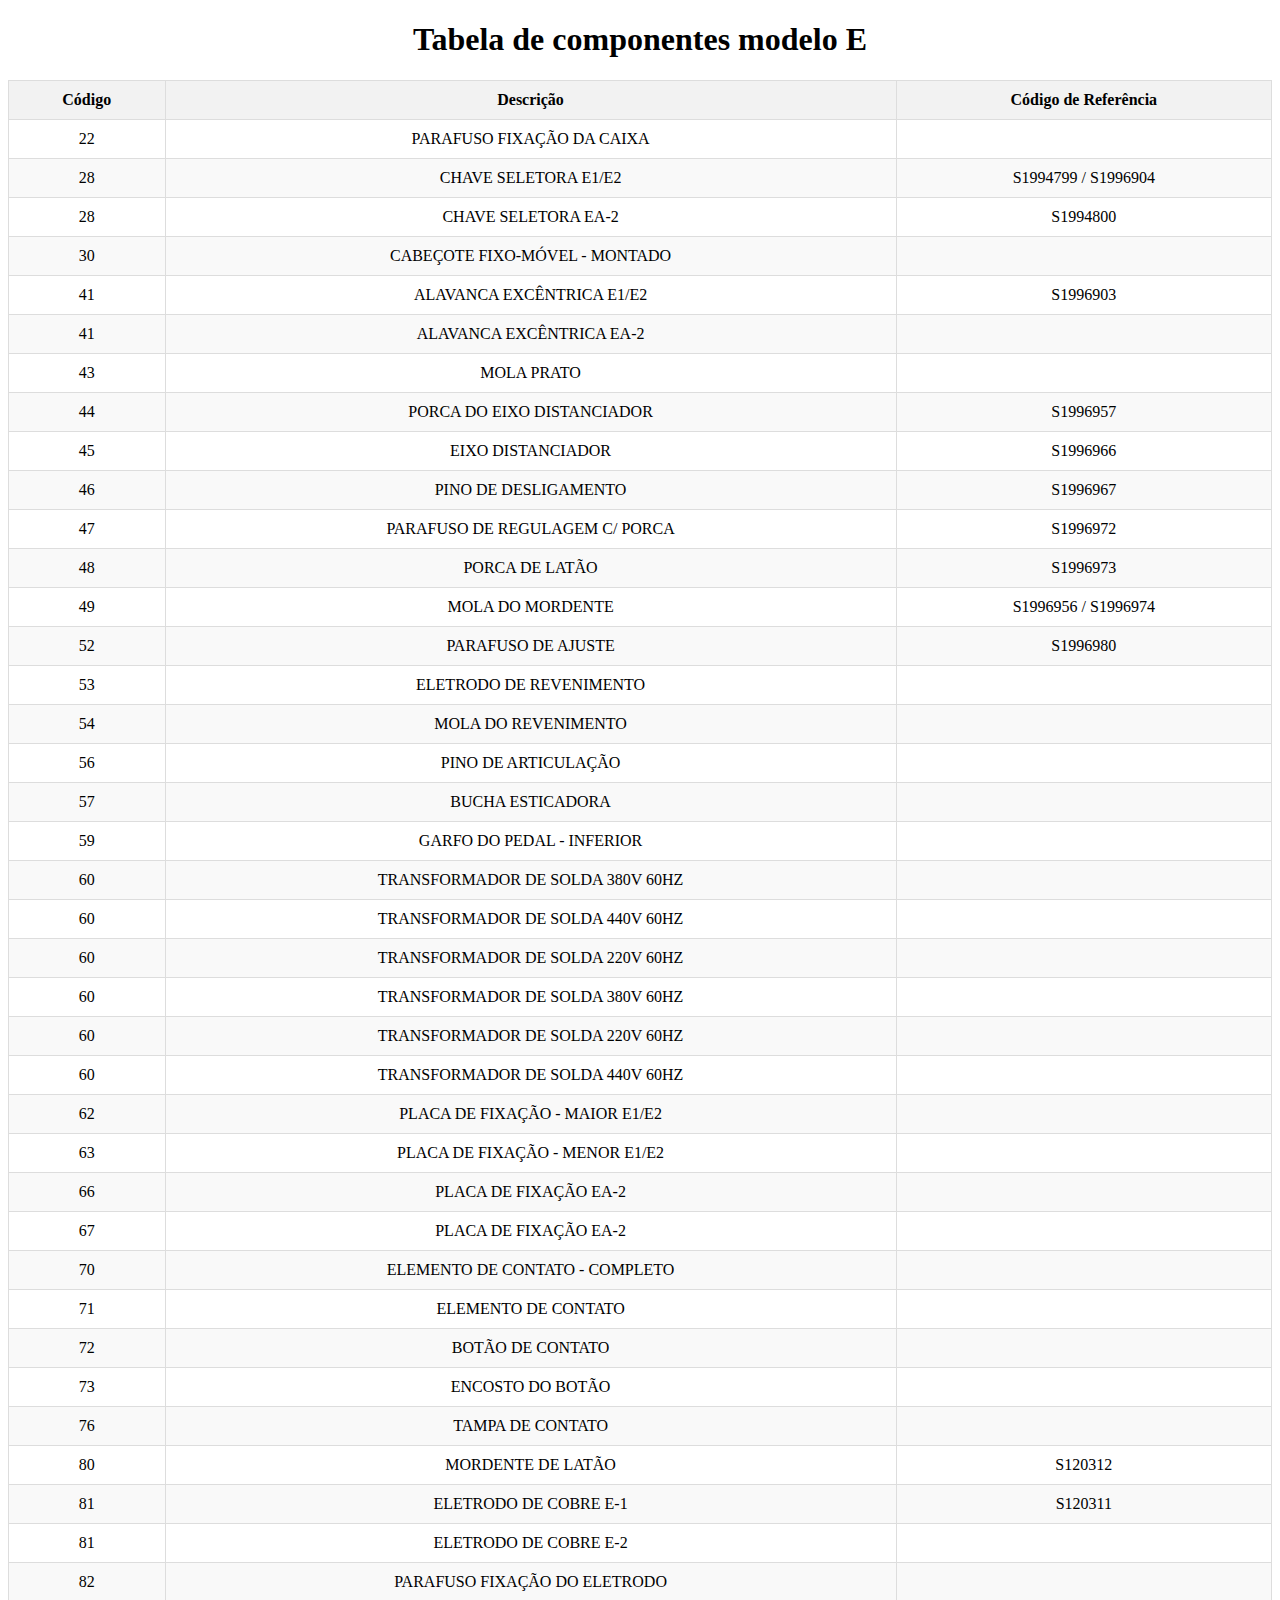
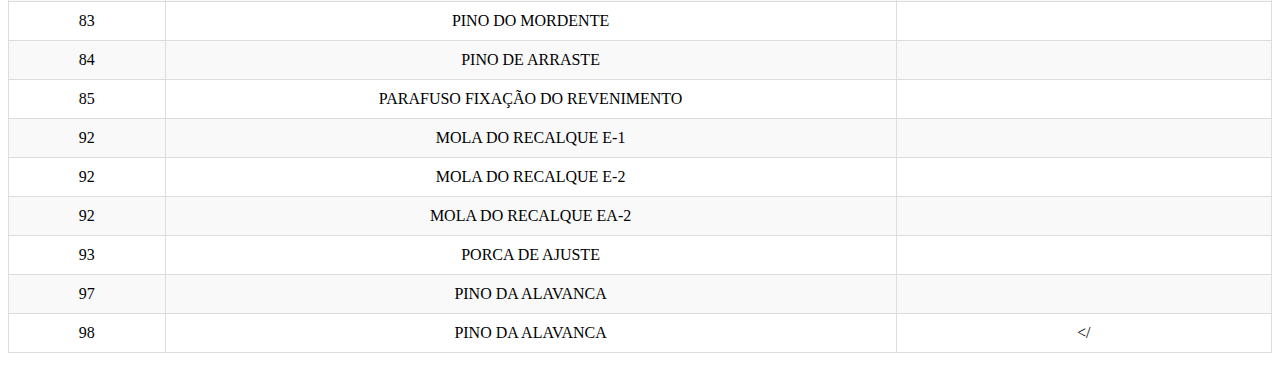
<file: peca_MODE.html>
<!DOCTYPE html>
<html lang="pt-BR">
<head>
    <meta charset="UTF-8">
    <meta name="viewport" content="width=device-width, initial-scale=1.0">
    <title>Tabela de componentes modelo E</title>
    <style>
        table {
            width: 100%;
            border-collapse: collapse;
            margin: 20px 0;
        }
        th, td {
            padding: 10px;
            text-align: center;
            border: 1px solid #ddd;
        }
        th {
            background-color: #f2f2f2;
        }
        tr:nth-child(even) {
            background-color: #f9f9f9;
        }
        h1{
            text-align: center;
        }
        img{
            width: 800px;
            height: auto;
        }
    </style>
</head>
<body>

    <h1>Tabela de componentes modelo E</h1>
    
    
    <table>
        <thead>
            <tr>
                <th>Código</th>
                <th>Descrição</th>
                <th>Código de Referência</th>
            </tr>
        </thead>
        <tbody>
            <tr>
                <td>22</td>
                <td>PARAFUSO FIXAÇÃO DA CAIXA</td>
                <td></td>
            </tr>
            <tr>
                <td>28</td>
                <td>CHAVE SELETORA E1/E2</td>
                <td>S1994799 / S1996904</td>
            </tr>
            <tr>
                <td>28</td>
                <td>CHAVE SELETORA EA-2</td>
                <td>S1994800</td>
            </tr>
            <tr>
                <td>30</td>
                <td>CABEÇOTE FIXO-MÓVEL - MONTADO</td>
                <td></td>
            </tr>
            <tr>
                <td>41</td>
                <td>ALAVANCA EXCÊNTRICA E1/E2</td>
                <td>S1996903</td>
            </tr>
            <tr>
                <td>41</td>
                <td>ALAVANCA EXCÊNTRICA EA-2</td>
                <td></td>
            </tr>
            <tr>
                <td>43</td>
                <td>MOLA PRATO</td>
                <td></td>
            </tr>
            <tr>
                <td>44</td>
                <td>PORCA DO EIXO DISTANCIADOR</td>
                <td>S1996957</td>
            </tr>
            <tr>
                <td>45</td>
                <td>EIXO DISTANCIADOR</td>
                <td>S1996966</td>
            </tr>
            <tr>
                <td>46</td>
                <td>PINO DE DESLIGAMENTO</td>
                <td>S1996967</td>
            </tr>
            <tr>
                <td>47</td>
                <td>PARAFUSO DE REGULAGEM C/ PORCA</td>
                <td>S1996972</td>
            </tr>
            <tr>
                <td>48</td>
                <td>PORCA DE LATÃO</td>
                <td>S1996973</td>
            </tr>
            <tr>
                <td>49</td>
                <td>MOLA DO MORDENTE</td>
                <td>S1996956 / S1996974</td>
            </tr>
            <tr>
                <td>52</td>
                <td>PARAFUSO DE AJUSTE</td>
                <td>S1996980</td>
            </tr>
            <tr>
                <td>53</td>
                <td>ELETRODO DE REVENIMENTO</td>
                <td></td>
            </tr>
            <tr>
                <td>54</td>
                <td>MOLA DO REVENIMENTO</td>
                <td></td>
            </tr>
            <tr>
                <td>56</td>
                <td>PINO DE ARTICULAÇÃO</td>
                <td></td>
            </tr>
            <tr>
                <td>57</td>
                <td>BUCHA ESTICADORA</td>
                <td></td>
            </tr>
            <tr>
                <td>59</td>
                <td>GARFO DO PEDAL - INFERIOR</td>
                <td></td>
            </tr>
            <tr>
                <td>60</td>
                <td>TRANSFORMADOR DE SOLDA 380V 60HZ</td>
                <td></td>
            </tr>
            <tr>
                <td>60</td>
                <td>TRANSFORMADOR DE SOLDA 440V 60HZ</td>
                <td></td>
            </tr>
            <tr>
                <td>60</td>
                <td>TRANSFORMADOR DE SOLDA 220V 60HZ</td>
                <td></td>
            </tr>
            <tr>
                <td>60</td>
                <td>TRANSFORMADOR DE SOLDA 380V 60HZ</td>
                <td></td>
            </tr>
            <tr>
                <td>60</td>
                <td>TRANSFORMADOR DE SOLDA 220V 60HZ</td>
                <td></td>
            </tr>
            <tr>
                <td>60</td>
                <td>TRANSFORMADOR DE SOLDA 440V 60HZ</td>
                <td></td>
            </tr>
            <tr>
                <td>62</td>
                <td>PLACA DE FIXAÇÃO - MAIOR E1/E2</td>
                <td></td>
            </tr>
            <tr>
                <td>63</td>
                <td>PLACA DE FIXAÇÃO - MENOR E1/E2</td>
                <td></td>
            </tr>
            <tr>
                <td>66</td>
                <td>PLACA DE FIXAÇÃO EA-2</td>
                <td></td>
            </tr>
            <tr>
                <td>67</td>
                <td>PLACA DE FIXAÇÃO EA-2</td>
                <td></td>
            </tr>
            <tr>
                <td>70</td>
                <td>ELEMENTO DE CONTATO - COMPLETO</td>
                <td></td>
            </tr>
            <tr>
                <td>71</td>
                <td>ELEMENTO DE CONTATO</td>
                <td></td>
            </tr>
            <tr>
                <td>72</td>
                <td>BOTÃO DE CONTATO</td>
                <td></td>
            </tr>
            <tr>
                <td>73</td>
                <td>ENCOSTO DO BOTÃO</td>
                <td></td>
            </tr>
            <tr>
                <td>76</td>
                <td>TAMPA DE CONTATO</td>
                <td></td>
            </tr>
            <tr>
                <td>80</td>
                <td>MORDENTE DE LATÃO</td>
                <td>S120312</td>
            </tr>
            <tr>
                <td>81</td>
                <td>ELETRODO DE COBRE E-1</td>
                <td>S120311</td>
            </tr>
            <tr>
                <td>81</td>
                <td>ELETRODO DE COBRE E-2</td>
                <td></td>
            </tr>
            <tr>
                <td>82</td>
                <td>PARAFUSO FIXAÇÃO DO ELETRODO</td>
                <td></td>
            </tr>
            <tr>
                <td>83</td>
                <td>PINO DO MORDENTE</td>
                <td></td>
            </tr>
            <tr>
                <td>84</td>
                <td>PINO DE ARRASTE</td>
                <td></td>
            </tr>
            <tr>
                <td>85</td>
                <td>PARAFUSO FIXAÇÃO DO REVENIMENTO</td>
                <td></td>
            </tr>
            <tr>
                <td>92</td>
                <td>MOLA DO RECALQUE E-1</td>
                <td></td>
            </tr>
            <tr>
                <td>92</td>
                <td>MOLA DO RECALQUE E-2</td>
                <td></td>
            </tr>
            <tr>
                <td>92</td>
                <td>MOLA DO RECALQUE EA-2</td>
                <td></td>
            </tr>
            <tr>
                <td>93</td>
                <td>PORCA DE AJUSTE</td>
                <td></td>
            </tr>
            <tr>
                <td>97</td>
                <td>PINO DA ALAVANCA</td>
                <td></td>
            </tr>
            <tr>
                <td>98</td>
                <td>PINO DA ALAVANCA</td>
                <td></
</file>
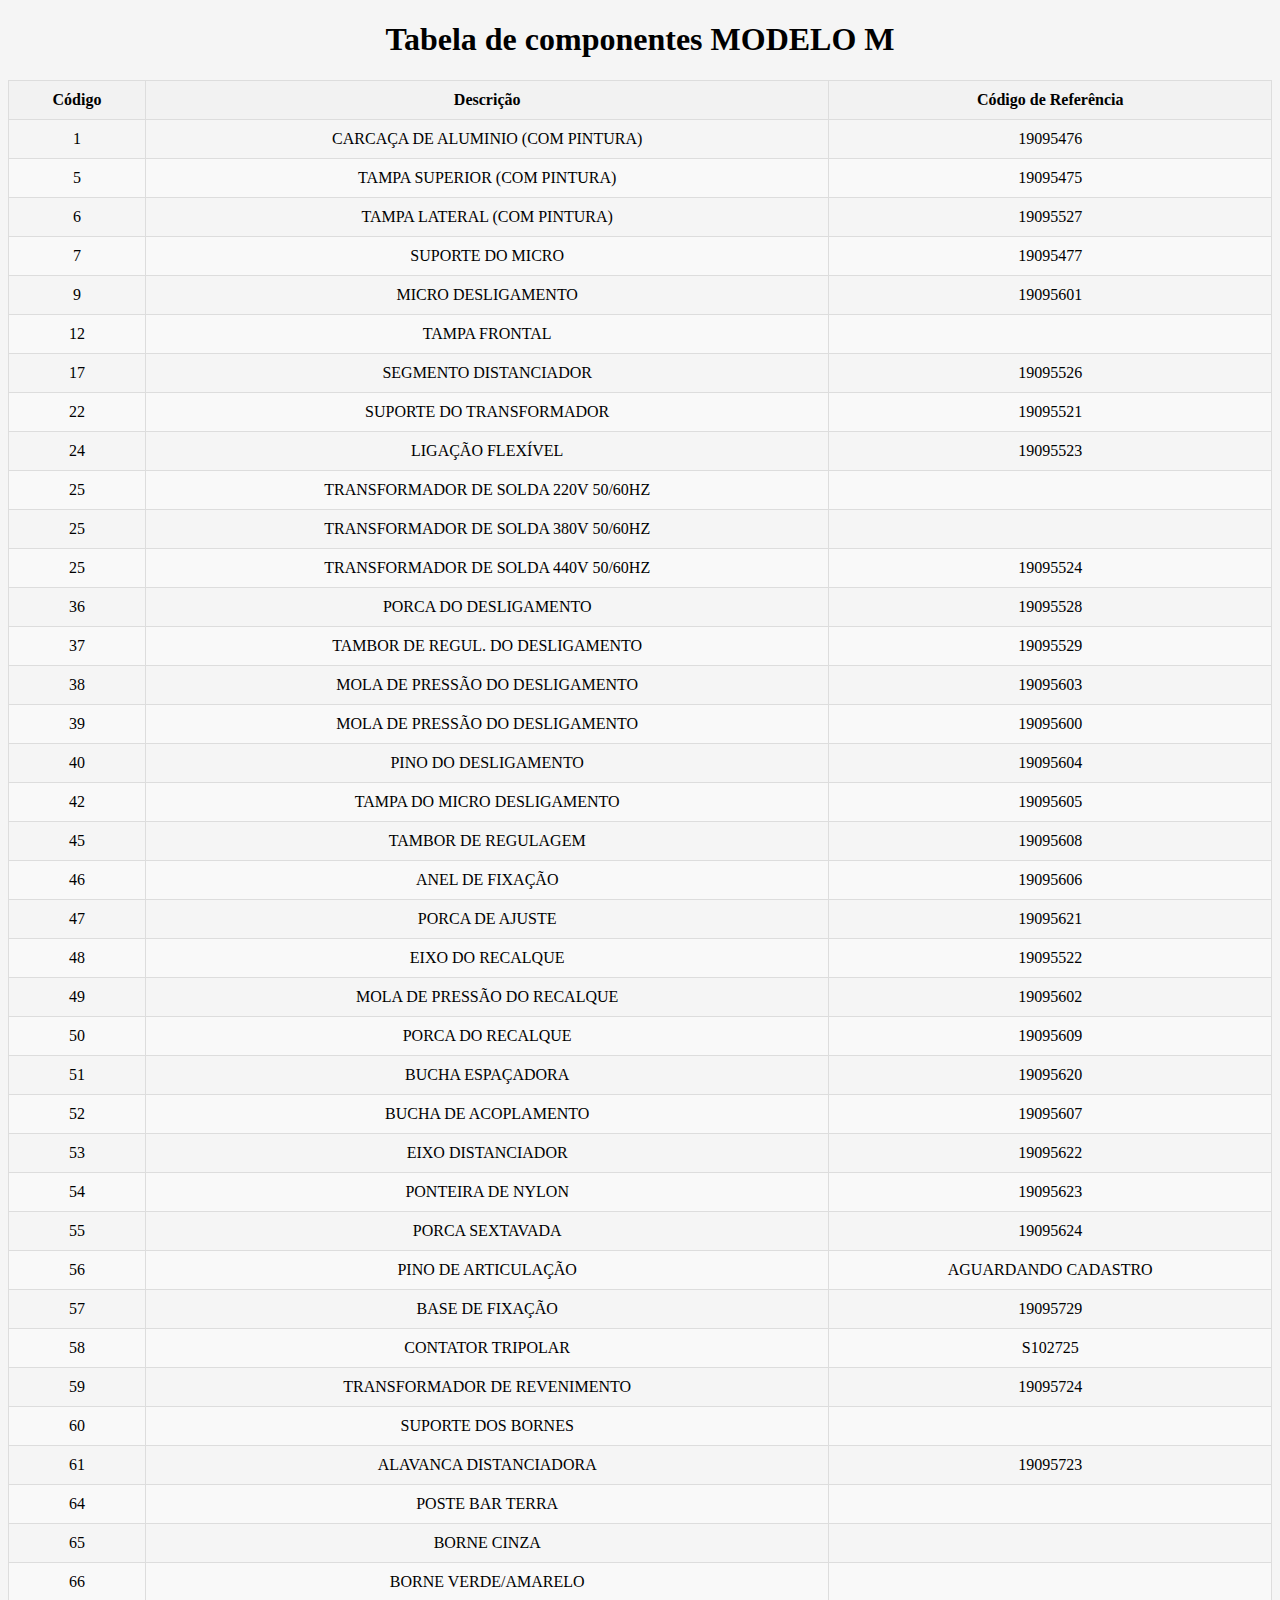
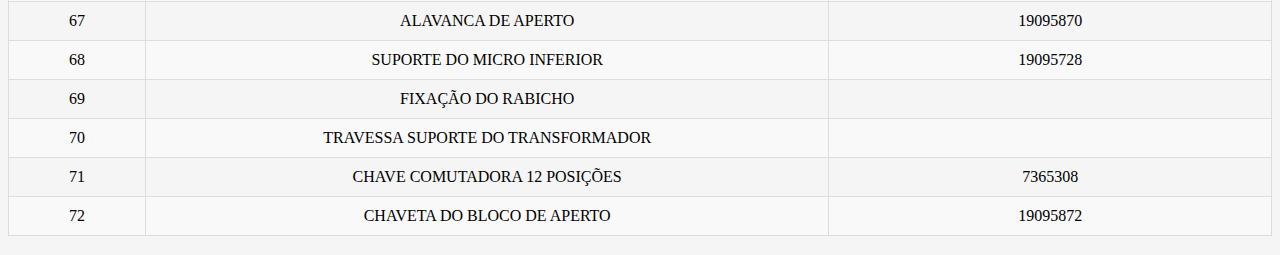
<file: peca_MODM.html>
<!DOCTYPE html>
<html lang="pt-BR">
<head>
    <meta charset="UTF-8">
    <meta name="viewport" content="width=device-width, initial-scale=1.0">
    <title>Tabela de Dados</title>
    <style>
        table {
            width: 100%;
            border-collapse: collapse;
            margin: 20px 0;
        }
        th, td {
            padding: 10px;
            text-align: center;
            border: 1px solid #ddd;
        }
        th {
            background-color: #f2f2f2;
        }
        tr:nth-child(even) {
            background-color: #f9f9f9;
        }
        h1{
            text-align: center;
        }
        body{
            background-color: #f5f5f5;
            
        }
    </style>
</head>
<body>

    <h1>Tabela de componentes MODELO M</h1>
    
    <table>
        <thead>
            <tr>
                <th>Código</th>
                <th>Descrição</th>
                <th>Código de Referência</th>
            </tr>
        </thead>
        <tbody>
            <tr>
                <td>1</td>
                <td>CARCAÇA DE ALUMINIO (COM PINTURA)</td>
                <td>19095476</td>
            </tr>
            <tr>
                <td>5</td>
                <td>TAMPA SUPERIOR (COM PINTURA)</td>
                <td>19095475</td>
            </tr>
            <tr>
                <td>6</td>
                <td>TAMPA LATERAL (COM PINTURA)</td>
                <td>19095527</td>
            </tr>
            <tr>
                <td>7</td>
                <td>SUPORTE DO MICRO</td>
                <td>19095477</td>
            </tr>
            <tr>
                <td>9</td>
                <td>MICRO DESLIGAMENTO</td>
                <td>19095601</td>
            </tr>
            <tr>
                <td>12</td>
                <td>TAMPA FRONTAL</td>
                <td></td>
            </tr>
            <tr>
                <td>17</td>
                <td>SEGMENTO DISTANCIADOR</td>
                <td>19095526</td>
            </tr>
            <tr>
                <td>22</td>
                <td>SUPORTE DO TRANSFORMADOR</td>
                <td>19095521</td>
            </tr>
            <tr>
                <td>24</td>
                <td>LIGAÇÃO FLEXÍVEL</td>
                <td>19095523</td>
            </tr>
            <tr>
                <td>25</td>
                <td>TRANSFORMADOR DE SOLDA 220V 50/60HZ</td>
                <td></td>
            </tr>
            <tr>
                <td>25</td>
                <td>TRANSFORMADOR DE SOLDA 380V 50/60HZ</td>
                <td></td>
            </tr>
            <tr>
                <td>25</td>
                <td>TRANSFORMADOR DE SOLDA 440V 50/60HZ</td>
                <td>19095524</td>
            </tr>
            <tr>
                <td>36</td>
                <td>PORCA DO DESLIGAMENTO</td>
                <td>19095528</td>
            </tr>
            <tr>
                <td>37</td>
                <td>TAMBOR DE REGUL. DO DESLIGAMENTO</td>
                <td>19095529</td>
            </tr>
            <tr>
                <td>38</td>
                <td>MOLA DE PRESSÃO DO DESLIGAMENTO</td>
                <td>19095603</td>
            </tr>
            <tr>
                <td>39</td>
                <td>MOLA DE PRESSÃO DO DESLIGAMENTO</td>
                <td>19095600</td>
            </tr>
            <tr>
                <td>40</td>
                <td>PINO DO DESLIGAMENTO</td>
                <td>19095604</td>
            </tr>
            <tr>
                <td>42</td>
                <td>TAMPA DO MICRO DESLIGAMENTO</td>
                <td>19095605</td>
            </tr>
            <tr>
                <td>45</td>
                <td>TAMBOR DE REGULAGEM</td>
                <td>19095608</td>
            </tr>
            <tr>
                <td>46</td>
                <td>ANEL DE FIXAÇÃO</td>
                <td>19095606</td>
            </tr>
            <tr>
                <td>47</td>
                <td>PORCA DE AJUSTE</td>
                <td>19095621</td>
            </tr>
            <tr>
                <td>48</td>
                <td>EIXO DO RECALQUE</td>
                <td>19095522</td>
            </tr>
            <tr>
                <td>49</td>
                <td>MOLA DE PRESSÃO DO RECALQUE</td>
                <td>19095602</td>
            </tr>
            <tr>
                <td>50</td>
                <td>PORCA DO RECALQUE</td>
                <td>19095609</td>
            </tr>
            <tr>
                <td>51</td>
                <td>BUCHA ESPAÇADORA</td>
                <td>19095620</td>
            </tr>
            <tr>
                <td>52</td>
                <td>BUCHA DE ACOPLAMENTO</td>
                <td>19095607</td>
            </tr>
            <tr>
                <td>53</td>
                <td>EIXO DISTANCIADOR</td>
                <td>19095622</td>
            </tr>
            <tr>
                <td>54</td>
                <td>PONTEIRA DE NYLON</td>
                <td>19095623</td>
            </tr>
            <tr>
                <td>55</td>
                <td>PORCA SEXTAVADA</td>
                <td>19095624</td>
            </tr>
            <tr>
                <td>56</td>
                <td>PINO DE ARTICULAÇÃO</td>
                <td>AGUARDANDO CADASTRO</td>
            </tr>
            <tr>
                <td>57</td>
                <td>BASE DE FIXAÇÃO</td>
                <td>19095729</td>
            </tr>
            <tr>
                <td>58</td>
                <td>CONTATOR TRIPOLAR</td>
                <td>S102725</td>
            </tr>
            <tr>
                <td>59</td>
                <td>TRANSFORMADOR DE REVENIMENTO</td>
                <td>19095724</td>
            </tr>
            <tr>
                <td>60</td>
                <td>SUPORTE DOS BORNES</td>
                <td></td>
            </tr>
            <tr>
                <td>61</td>
                <td>ALAVANCA DISTANCIADORA</td>
                <td>19095723</td>
            </tr>
            <tr>
                <td>64</td>
                <td>POSTE BAR TERRA</td>
                <td></td>
            </tr>
            <tr>
                <td>65</td>
                <td>BORNE CINZA</td>
                <td></td>
            </tr>
            <tr>
                <td>66</td>
                <td>BORNE VERDE/AMARELO</td>
                <td></td>
            </tr>
            <tr>
                <td>67</td>
                <td>ALAVANCA DE APERTO</td>
                <td>19095870</td>
            </tr>
            <tr>
                <td>68</td>
                <td>SUPORTE DO MICRO INFERIOR</td>
                <td>19095728</td>
            </tr>
            <tr>
                <td>69</td>
                <td>FIXAÇÃO DO RABICHO</td>
                <td></td>
            </tr>
            <tr>
                <td>70</td>
                <td>TRAVESSA SUPORTE DO TRANSFORMADOR</td>
                <td></td>
            </tr>
            <tr>
                <td>71</td>
                <td>CHAVE COMUTADORA 12 POSIÇÕES</td>
                <td>7365308</td>
            </tr>
            <tr>
                <td>72</td>
                <td>CHAVETA DO BLOCO DE APERTO</td>
                <td>19095872</td>
            </tr>
            <tr>
</file>
